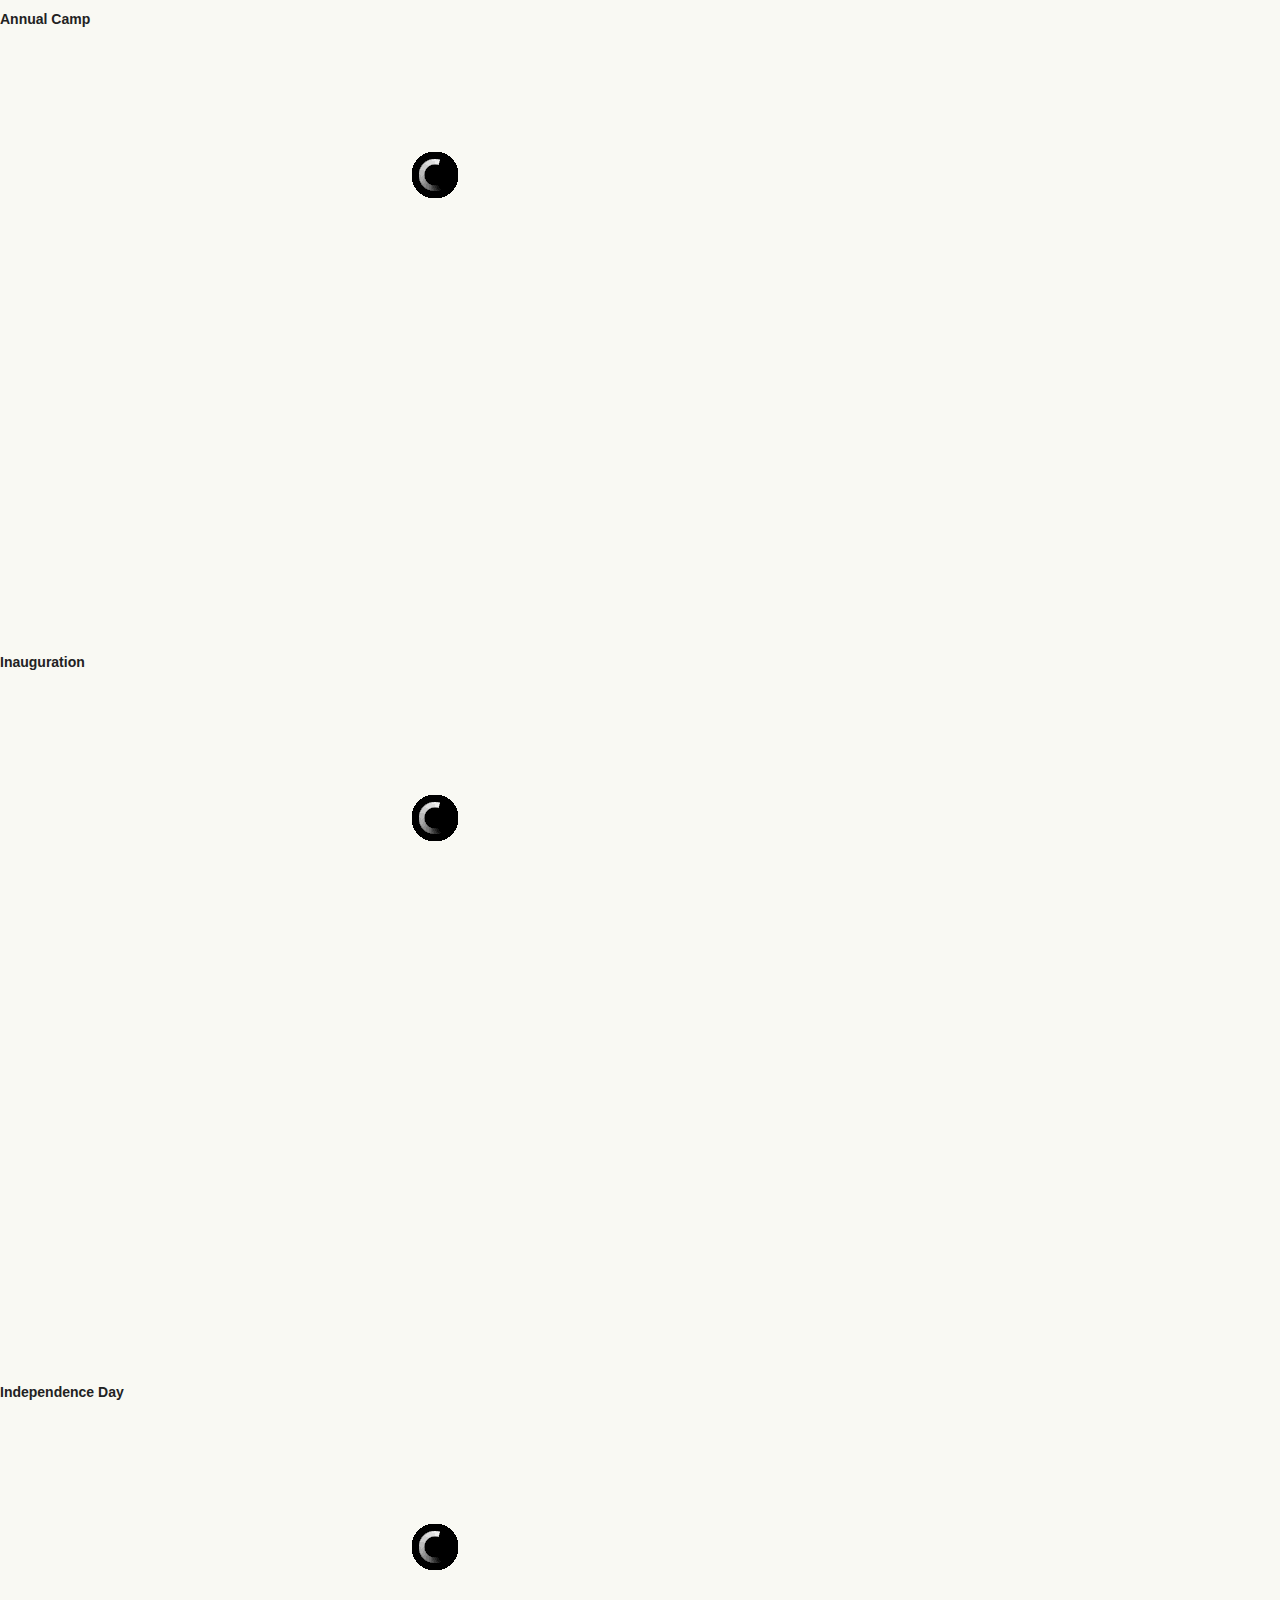
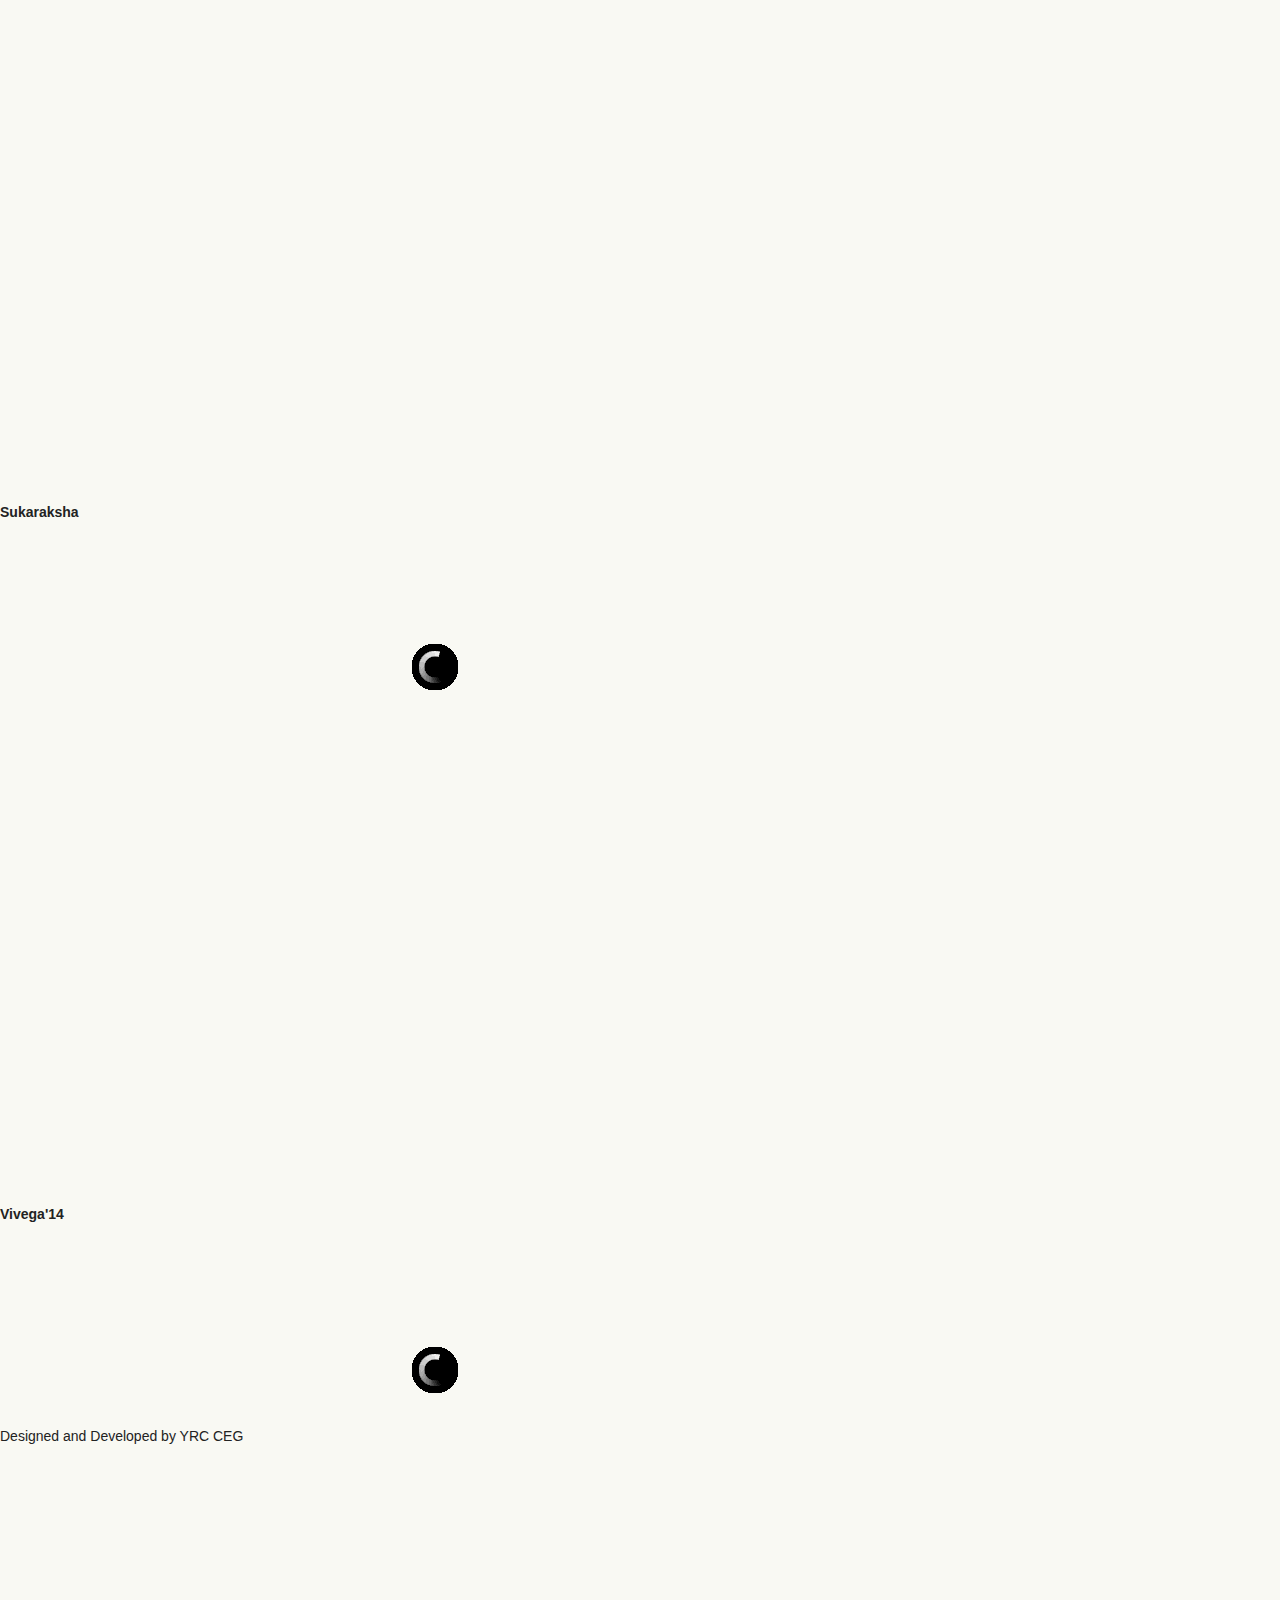
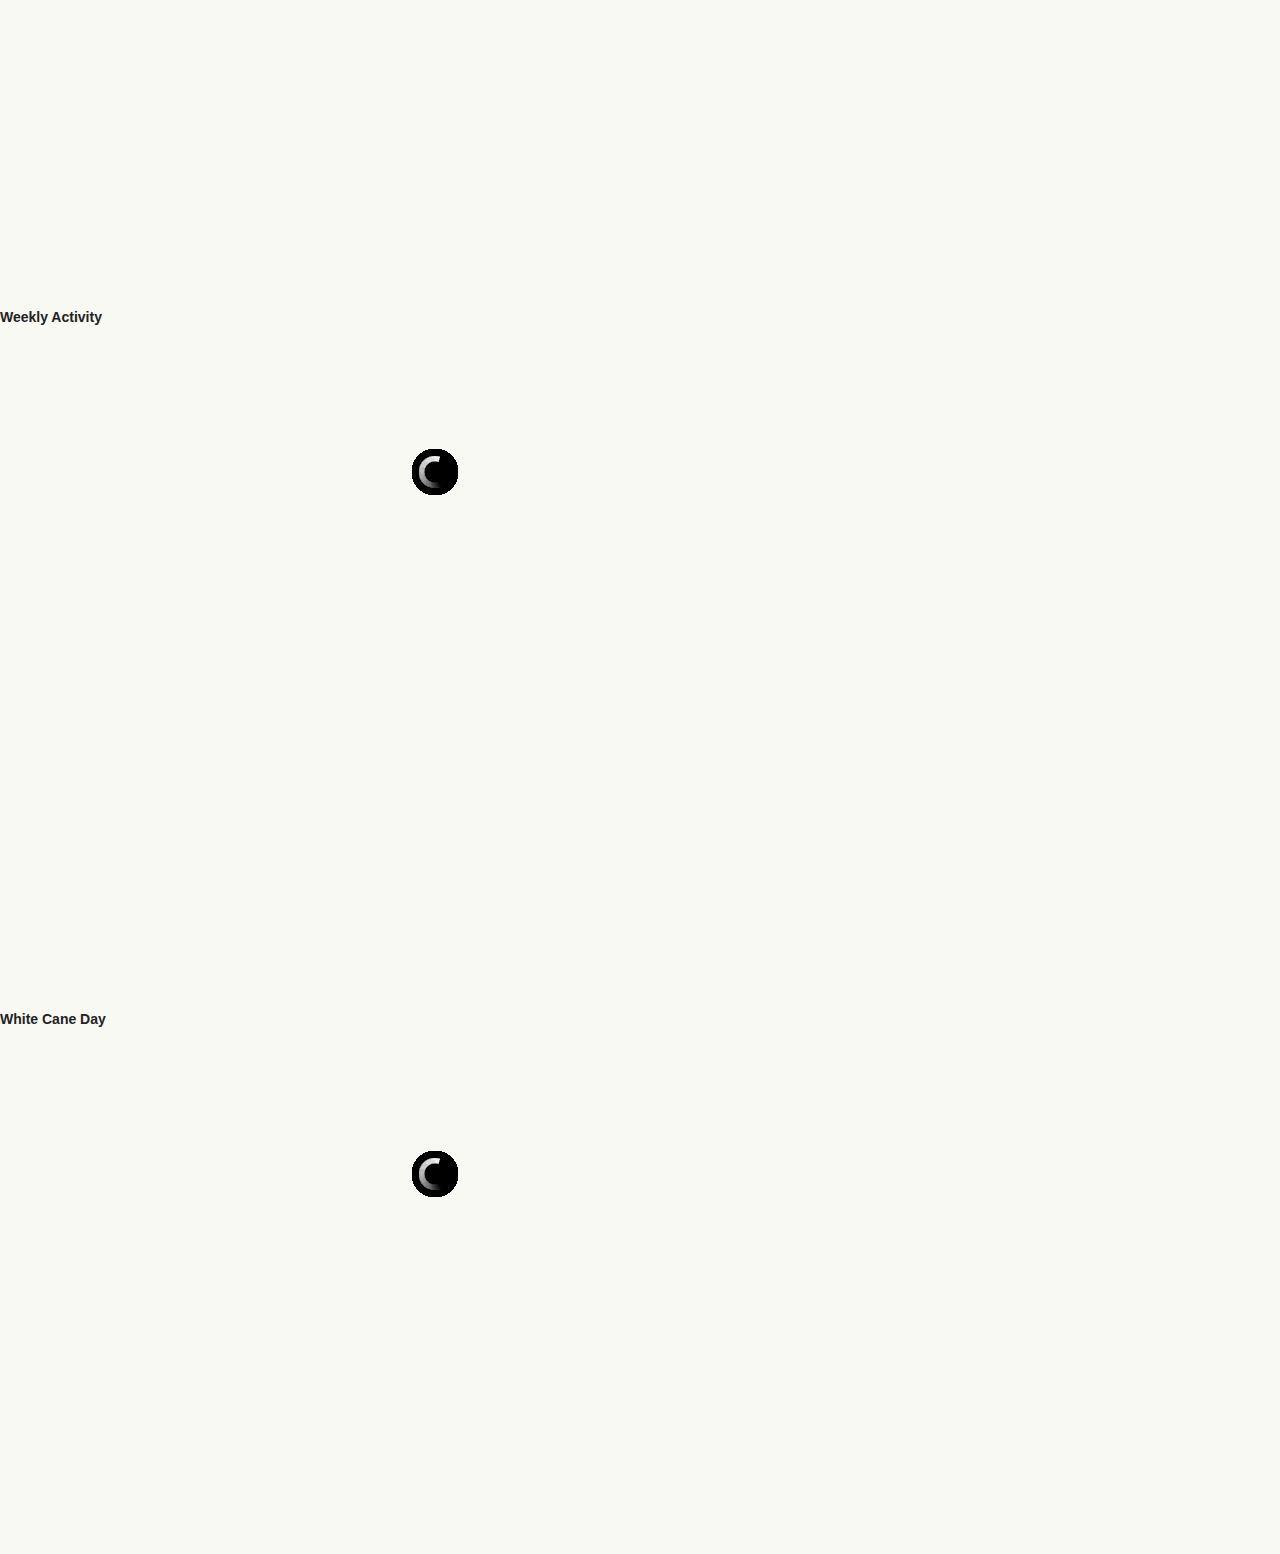
<file: gallery.html>
<!DOCTYPE html>
<html>
<head>
	<title>Gallery</title>
	<style type="text/css">
		.gallery_div1{
			position: relative;
			top: -35vh;
			height: 37vh;
		}
		.gallery_div2{
			position: relative;
			top: 8vh;
			height: 37vh;
		}
		.gallery_div3{
			position: relative;
			top: 50vh;
			height: 37vh;
		}
		.gallery_div4{
			position: relative;
			top: 90vh;
			height: 37vh;
		}
		.gallery_div5{
			position: relative;
			top: 130vh;
			height: 37vh;
		}
		.gallery_div6{
			position: relative;
			top: 170vh;
			height: 37vh;
		}
		.wrapper{
			position: relative;
			top: -15vh;
			left: -16vw;
		}
		.footer{
			top:207vh;
		}
		html, body {height: 100%;padding: 0;margin: 0;}body {background: #f9f9f3;}body * {font-family: Arial, Geneva, SunSans-Regular, sans-serif;font-size: 14px;color: #222;line-height: 20px;}.wrapper {height: 100%;width: 100%;min-height: 650px;min-width: 900px;padding-top: 1px;}.slider {margin: 100px 0 0 0;height: 340px;overflow: hidden;background: url("css/images/ajax-loader.gif") center center no-repeat;}.slider .slide {position: relative;display: none;height: 340px;float: left;background-position: center right;cursor: pointer;border-left: 1px solid #fff;}.slider .slide:first-child {border: none;}.slider .slide.active {cursor: default;}.slider .slide-block {position: absolute;left: 39.5vw;bottom: -1vh;display: inline-block;width: 435px;background-color: #fff;background-color: rgba(255,255,255, 0.8);	padding: 20px;font-size: 14px;color: #134B94;border: 1px solid #fff;overflow: hidden;border-radius: 4px;}.slider .slide-block h4 {font-size: 36px;font-weight: bold;margin: 0 0 10px 0;line-height: 1;}
			.slider .slide-block p {
				margin: 0;
				font-family : Myriad Pro;
    			color : #0071BA;
    			font-size: 2vw;
    			font-weight: 100;
			}
	</style>
	<script src="js/jquery.carouFredSel-6.2.1-packed.js"></script>
</head>
<body>
	<script type="text/javascript">
		$(function(){$('.slider').carouFredSel({width:'100%',align:false,items: 3,items:{width: $('.wrapper').width() * 0.15,height: 500,visible: 1,minimum: 1},scroll:{items: 1,timeoutDuration : 5000,onBefore: function(data){var currentSlide=$('.slide.active',this),nextSlide=data.items.visible,_width=$('.wrapper').width();currentSlide.stop().animate({width:_width*0.15});currentSlide.removeClass('active');data.items.old.add(data.items.visible).find('.slide-block').stop().fadeOut();nextSlide.addClass('active');nextSlide.stop().animate({width:_width*0.7});},onAfter:function(data){data.items.visible.last().find('.slide-block').stop().fadeIn();}},onCreate:function(data){var newitems=$('.slide',this).clone(true),_width=$('.wrapper').width();$(this).trigger('insertItem',[newitems,newitems.length,false]);$('.slide',this).fadeIn();$('.slide:first-child',this).addClass('active');$('.slide',this).width(_width*0.15);$('.slide:first-child',this).animate({width:_width*0.7});$(this).find('.slide-block').hide();$(this).find('.slide.active.slide-block').stop().fadeIn();}});$('.slider').children().click(function(){$('.slider').trigger('slideTo',[this]);});$(window).resize(function(){var slider=$('.slider'),_width=$('.wrapper').width();slider.find('.slide').width(_width*0.15);slider.find('.slide.active').width(_width*0.7);slider.trigger('configuration',['items.width',_width*0.15]);});});	
</script>
<div class="gallery_intro">
	<h1>Annual Camp</h1>
</div>
<div class="wrapper">
	<div class="slider">
		<div class="slide" style="background-image: url('images/annualcamp/1.jpg');background-repeat:no-repeat;background-size:contain">
			<div class="slide-block">
				<!--h4><a href = "#" style="color:red">pic1</a></h4-->
				<p>Camp Inauguration</p>
			</div>
		</div>
		
		<div class="slide" style="background-image: url('images/annualcamp/2.jpg');background-repeat:no-repeat;background-size:contain">
			<div class="slide-block">
				<!--h4><a href = "#" style="color:red">pic2</a></h4-->
				<p>Tree Plantation</p>
			</div>
		</div>
		<div class="slide" style="background-image: url('images/annualcamp/3.jpg');background-repeat:no-repeat;background-size:contain">
			<div class="slide-block">
				<!--h4><a href = "#" style="color:red">pic3</a></h4-->
				<p>Tree Plantation</p>
			</div>
		</div>
		<div class="slide" style="background-image: url('images/annualcamp/17.jpg');background-repeat:no-repeat;background-size:contain">
			<div class="slide-block">
				<p>Tree Plantation</p>
			</div>
		</div>
		<div class="slide" style="background-image: url('images/annualcamp/4.jpg');background-repeat:no-repeat;background-size:contain">
			<div class="slide-block">
				<p>Awareness Marching</p>
			</div>
		</div>
		<div class="slide" style="background-image: url('images/annualcamp/5.jpg');background-repeat:no-repeat;background-size:contain">
			<div class="slide-block">
				<p>Awareness Marching</p>
			</div>
		</div>
		<div class="slide" style="background-image: url('images/annualcamp/23.jpg');background-repeat:no-repeat;background-size:contain">
			<div class="slide-block">
				<p>Awareness Marching</p>
			</div>
		</div>
		<div class="slide" style="background-image: url('images/annualcamp/18.jpg');background-repeat:no-repeat;background-size:contain">
			<div class="slide-block">
				<p>Lectures</p>
			</div>
		</div>
		<div class="slide" style="background-image: url('images/annualcamp/6.jpg');background-repeat:no-repeat;background-size:contain">
			<div class="slide-block">
				<p>Lectures</p>
			</div>
		</div>
		<div class="slide" style="background-image: url('images/annualcamp/24.jpg');background-repeat:no-repeat;background-size:contain">
			<div class="slide-block">
				<p>Lectures</p>
			</div>
		</div>
		<div class="slide" style="background-image: url('images/annualcamp/7.jpg');background-repeat:no-repeat;background-size:contain">
			<div class="slide-block">
				<p>School Visit</p>
			</div>
		</div>
		<div class="slide" style="background-image: url('images/annualcamp/8.jpg');background-repeat:no-repeat;background-size:contain">
			<div class="slide-block">
				<p>YRC volunteers Teaching Kids</p>
			</div>
		</div>
		<div class="slide" style="background-image: url('images/annualcamp/9.jpg');background-repeat:no-repeat;background-size:contain">
			<div class="slide-block">
				<p>Drawing Sessions</p>
			</div>
		</div>
		<div class="slide" style="background-image: url('images/annualcamp/10.jpg');background-repeat:no-repeat;background-size:contain">
			<div class="slide-block">
				<p>Fun Games</p>
			</div>
		</div>
		<div class="slide" style="background-image: url('images/annualcamp/11.jpg');background-repeat:no-repeat;background-size:contain">
			<div class="slide-block">
				<p>Fun Games</p>
			</div>
		</div>
		<div class="slide" style="background-image: url('images/annualcamp/12.jpg');background-repeat:no-repeat;background-size:contain">
			<div class="slide-block">
				<p>Science</p>
			</div>
		</div>
		<div class="slide" style="background-image: url('images/annualcamp/13.jpg');background-repeat:no-repeat;background-size:contain">
			<div class="slide-block">
				<p>Door To Door Survey</p>
			</div>
		</div>
		<div class="slide" style="background-image: url('images/annualcamp/26.jpg');background-repeat:no-repeat;background-size:contain">
			<div class="slide-block">
				<p>Door To Door Survey</p>
			</div>
		</div>
		<div class="slide" style="background-image: url('images/annualcamp/27.jpg');background-repeat:no-repeat;background-size:contain">
			<div class="slide-block">
				<p>Door To Door Survey</p>
			</div>
		</div>
		<div class="slide" style="background-image: url('images/annualcamp/14.jpg');background-repeat:no-repeat;background-size:contain">
			<div class="slide-block">
				<p>Door To Door Survey</p>
			</div>
		</div>
		<div class="slide" style="background-image: url('images/annualcamp/15.jpg');background-repeat:no-repeat;background-size:contain">
			<div class="slide-block">
				<p>Door To Door Survey</p>
			</div>
		</div>
		<div class="slide" style="background-image: url('images/annualcamp/16.jpg');background-repeat:no-repeat;background-size:contain">
			<div class="slide-block">
				<p>Cleaning</p>
			</div>
		</div>
		<div class="slide" style="background-image: url('images/annualcamp/25.jpg');background-repeat:no-repeat;background-size:contain">
			<div class="slide-block">
				<p>First Aid Training</p>
			</div>
		</div>
		<div class="slide" style="background-image: url('images/annualcamp/19.jpg');background-repeat:no-repeat;background-size:contain">
			<div class="slide-block">
				<p>Emergency Training</p>
			</div>
		</div>
		<div class="slide" style="background-image: url('images/annualcamp/20.jpg');background-repeat:no-repeat;background-size:contain">
			<div class="slide-block">
				<p>Street Play</p>
			</div>
		</div>
		<div class="slide" style="background-image: url('images/annualcamp/21.jpg');background-repeat:no-repeat;background-size:contain">
			<div class="slide-block">
				<p>Street Play</p>
			</div>
		</div>
		<div class="slide" style="background-image: url('images/annualcamp/22.jpg');background-repeat:no-repeat;background-size:contain">
			<div class="slide-block">
				<p>Group Photo</p>
			</div>
		</div>
	</div>
</div>
<br>
<div class="gallery_div1">
	<div class="gallery_intro">
		<h1>Inauguration</h1>
	</div>
	<div class="wrapper">
		<div class="slider">
			<div class="slide" style="background-image: url('images/inauguration/1.jpg');background-repeat:no-repeat;background-size:contain">
			</div>
			<div class="slide" style="background-image: url('images/inauguration/2.jpg');background-repeat:no-repeat;background-size:contain">
			</div>
			<div class="slide" style="background-image: url('images/inauguration/3.jpg');background-repeat:no-repeat;background-size:contain">
			</div>
			<div class="slide" style="background-image: url('images/inauguration/4.jpg');background-repeat:no-repeat;background-size:contain">
			</div>
			<div class="slide" style="background-image: url('images/inauguration/5.jpg');background-repeat:no-repeat;background-size:contain">
			</div>
			<div class="slide" style="background-image: url('images/inauguration/6.jpg');background-repeat:no-repeat;background-size:contain">
			</div>
			<div class="slide" style="background-image: url('images/inauguration/7.jpg');background-repeat:no-repeat;background-size:contain">
			</div>
			<div class="slide" style="background-image: url('images/inauguration/8.jpg');background-repeat:no-repeat;background-size:contain">
			</div>
		</div>
	</div>
</div>
<div class="gallery_div2">
	<div class="gallery_intro">
		<h1>Independence Day</h1>
	</div>
	<div class="wrapper">
		<div class="slider">
			<div class="slide" style="background-image: url('images/independenceday/2.jpg');background-repeat:no-repeat;background-size:contain">
				<div class="slide-block">
					<p>YRC Volunteers</p>
				</div>
			</div>
			<div class="slide" style="background-image: url('images/independenceday/1.jpg');background-repeat:no-repeat;background-size:contain">
				<div class="slide-block">
					<p>Vice Chancellor</p>
				</div>
			</div>
			<div class="slide" style="background-image: url('images/independenceday/3.jpg');background-repeat:no-repeat;background-size:contain">
				<div class="slide-block">
					<p>Best Volunteers Of 2014</p>
				</div>
			</div>
		</div>
	</div>
</div>
<div class="gallery_div3">
	<div class="gallery_intro">
		<h1>Sukaraksha</h1>
	</div>
	<div class="wrapper">
		<div class="slider">
			<div class="slide" style="background-image: url('images/sukaraksha/1.jpg');background-repeat:no-repeat;background-size:contain">
			</div>
			<div class="slide" style="background-image: url('images/sukaraksha/2.jpg');background-repeat:no-repeat;background-size:contain">
			</div>
			<div class="slide" style="background-image: url('images/sukaraksha/3.jpg');background-repeat:no-repeat;background-size:contain">
			</div>
			<div class="slide" style="background-image: url('images/sukaraksha/4.jpg');background-repeat:no-repeat;background-size:contain">
			</div>
			<div class="slide" style="background-image: url('images/sukaraksha/5.jpg');background-repeat:no-repeat;background-size:contain">
			</div>
			<div class="slide" style="background-image: url('images/sukaraksha/6.jpg');background-repeat:no-repeat;background-size:contain">
			</div>
			<div class="slide" style="background-image: url('images/sukaraksha/7.jpg');background-repeat:no-repeat;background-size:contain">
			</div>
		</div>
	</div>
</div>
<div class="gallery_div4">
	<div class="gallery_intro">
		<h1>Vivega'14</h1>
	</div>
	<div class="wrapper">
		<div class="slider">
			<div class="slide" style="background-image: url('images/Vivega14/0.jpg');background-repeat:no-repeat;background-size:contain">
				<div class="slide-block">
					<p>Welcome</p>
				</div>
			</div>
			<div class="slide" style="background-image: url('images/Vivega14/01.jpg');background-repeat:no-repeat;background-size:contain">
				<div class="slide-block">
					<p>Lighting Kuthuvilakku</p>
				</div>
			</div>
			<div class="slide" style="background-image: url('images/Vivega14/02.jpg');background-repeat:no-repeat;background-size:contain">
				<div class="slide-block">
					<p>Inauguration</p>
				</div>
			</div>
			<div class="slide" style="background-image: url('images/Vivega14/03.jpg');background-repeat:no-repeat;background-size:contain">
				<div class="slide-block">
					<p>Drawing</p>
				</div>
			</div>
			<div class="slide" style="background-image: url('images/Vivega14/04.jpg');background-repeat:no-repeat;background-size:contain">
				<div class="slide-block">
					<p>Drawing</p>
				</div>
			</div>
			<div class="slide" style="background-image: url('images/Vivega14/05.jpg');background-repeat:no-repeat;background-size:contain">
				<div class="slide-block">
					<p>Drawing</p>
				</div>
			</div>
			<div class="slide" style="background-image: url('images/Vivega14/09.jpg');background-repeat:no-repeat;background-size:contain">
				<div class="slide-block">
					<p>Drawing</p>
				</div>
			</div>
			<div class="slide" style="background-image: url('images/Vivega14/06.jpg');background-repeat:no-repeat;background-size:contain">
				<div class="slide-block">
					<p>Just A Minute 6th-9th</p>
				</div>
			</div>
			<div class="slide" style="background-image: url('images/Vivega14/08.jpg');background-repeat:no-repeat;background-size:contain">
				<div class="slide-block">
					<p>Just A Minute 10th-12th</p>
				</div>
			</div>
			<div class="slide" style="background-image: url('images/Vivega14/07.jpg');background-repeat:no-repeat;background-size:contain">
				<div class="slide-block">
					<p>Quizzes</p>
				</div>
			</div>
			<div class="slide" style="background-image: url('images/Vivega14/10.jpg');background-repeat:no-repeat;background-size:contain">
			</div>
			<div class="slide" style="background-image: url('images/Vivega14/11.jpg');background-repeat:no-repeat;background-size:contain">
			</div>
			<div class="slide" style="background-image: url('images/Vivega14/12.jpg');background-repeat:no-repeat;background-size:contain">
				<div class="slide-block">
					<p>Madhan Karky</p>
				</div>
			</div>
			<div class="slide" style="background-image: url('images/Vivega14/13.jpg');background-repeat:no-repeat;background-size:contain">
				<div class="slide-block">
					<p>Vivega'14 Runners</p>
				</div>
			</div>
			<div class="slide" style="background-image: url('images/Vivega14/14.jpg');background-repeat:no-repeat;background-size:contain">
				<div class="slide-block">
					<p>Vivega'14 Winners</p>
				</div>
			</div>
			<div class="slide" style="background-image: url('images/Vivega14/15.jpg');background-repeat:no-repeat;background-size:contain">
				<div class="slide-block">
					<p>Vivega'14 Sponsors</p>
				</div>
			</div>
		</div>
	</div>
</div>
<div class="gallery_div5">
	<div class="gallery_intro">
		<h1>Weekly Activity</h1>
	</div>
	<div class="wrapper">
		<div class="slider">
			<div class="slide" style="background-image: url('images/weeklyactivity/1.jpg');background-repeat:no-repeat;background-size:contain">
			</div>
			<div class="slide" style="background-image: url('images/weeklyactivity/2.jpg');background-repeat:no-repeat;background-size:contain">
			</div>
			<div class="slide" style="background-image: url('images/weeklyactivity/3.jpg');background-repeat:no-repeat;background-size:contain">
			</div>
			<div class="slide" style="background-image: url('images/weeklyactivity/4.jpg');background-repeat:no-repeat;background-size:contain">
			</div>
		</div>
	</div>
</div>
<div class="gallery_div6">
	<div class="gallery_intro">
		<h1>White Cane Day</h1>
	</div>
	<div class="wrapper">
		<div class="slider">
			<div class="slide" style="background-image: url('images/whitecaneday/1.jpg');background-repeat:no-repeat;background-size:contain">
			</div>
			<div class="slide" style="background-image: url('images/whitecaneday/2.jpg');background-repeat:no-repeat;background-size:contain">
			</div>
			<div class="slide" style="background-image: url('images/whitecaneday/3.jpg');background-repeat:no-repeat;background-size:contain">
			</div>
			<div class="slide" style="background-image: url('images/whitecaneday/4.jpg');background-repeat:no-repeat;background-size:contain">
			</div>
			<div class="slide" style="background-image: url('images/whitecaneday/5.jpg');background-repeat:no-repeat;background-size:contain">
			</div>
			<div class="slide" style="background-image: url('images/whitecaneday/6.jpg');background-repeat:no-repeat;background-size:contain">
			</div>
			<div class="slide" style="background-image: url('images/whitecaneday/7.jpg');background-repeat:no-repeat;background-size:contain">
			</div>
			<div class="slide" style="background-image: url('images/whitecaneday/8.jpg');background-repeat:no-repeat;background-size:contain">
			</div>
		</div>
	</div>
</div>
<div class="footer"><div><p>Designed and Developed by <span>YRC CEG</span><p></div></div>
</body>
</html>
</file>
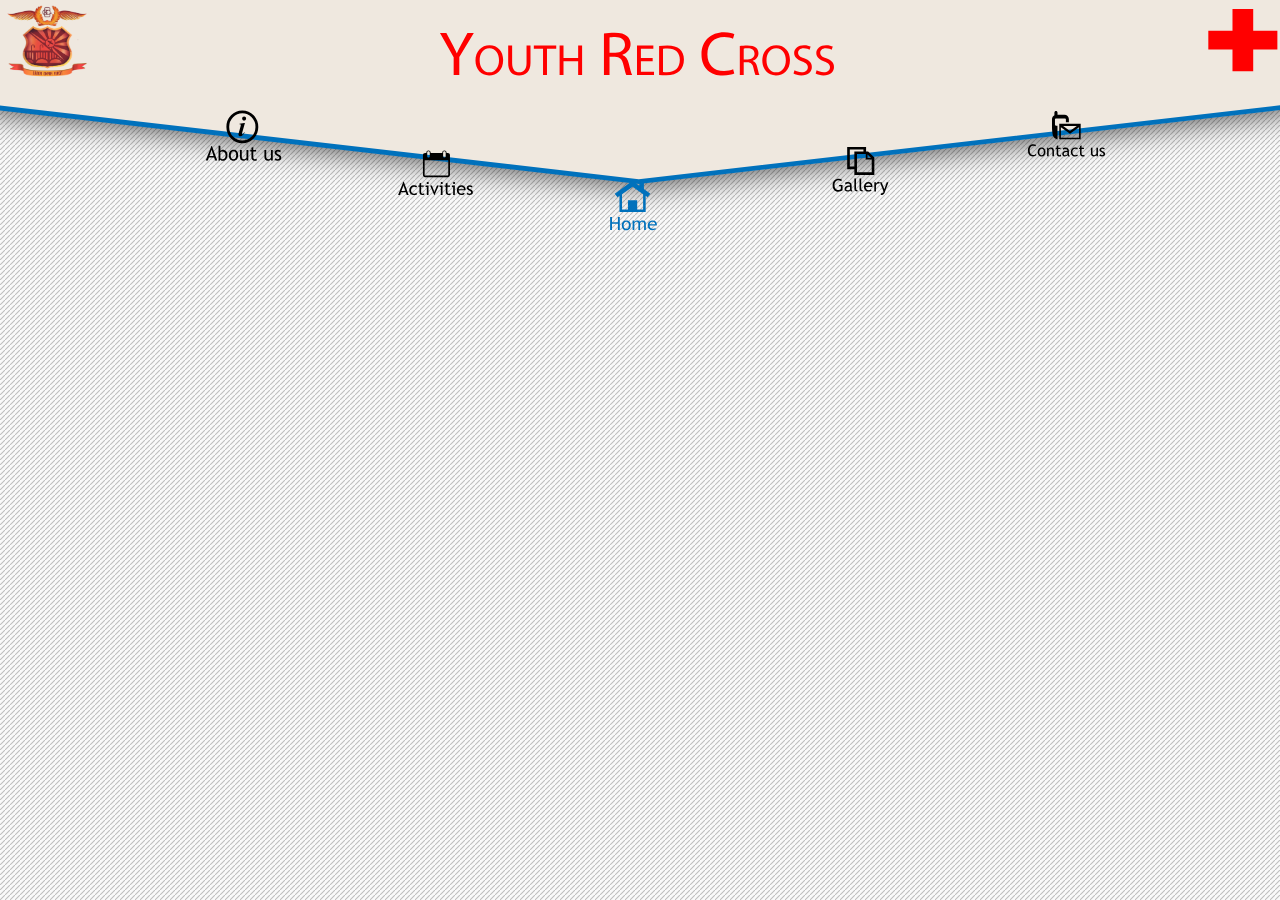
<file: home.html>
<!DOCTYPE html><html><head>	<meta charset="utf-8" />	<meta name="viewport" content="user-scalable=no, initial-scale=1, maximum-scale=1, minimum-scale=1, width=device-width, height=device-height, target-densitydpi=device-dpi" />	<link rel="stylesheet" type="text/css" href="http://fonts.googleapis.com/css?family=Open+Sans:300,400,700">	<link rel="stylesheet" type="text/css" href="css/jquery.mobile-1.4.2.min.css"/>	<link rel="stylesheet" type="text/css" href="css/styles.css"/>   	<title>		YRC Anna University	</title>	<script type="text/javascript" src="js/jquery-1.11.1.min.js"></script>    <script type="text/javascript" src="js/jquery.mobile-1.4.2.min.js"></script>    <script type="text/javascript">    	Image1= new Image(150,20);		Image1.src = "css/images/header.svg";		Image1.src = "css/images/henry.svg";		Image1.src = "css/images/pic0.svg";		Image1.src = "css/images/pic1.svg";		Image1.src = "css/images/pic2.svg";		Image1.src = "css/images/pic3.svg";    </script>    <script src="js/home.js"></script>    <script type="text/javascript">        home.initialize();    </script></head><body>	<div data-role="page" class="home"  data-theme="a">		<div class="header"></div>		<a class='about' href="#"></a>		<a class='activities' href="#"></a>		<a class='index' href="#"></a>		<a class='gallery' href="#"></a>		<a class='contacts' href="#"></a>		<div class="container">		</div>	</div></body></html>
</file>
<file: css/styles.css>
body{
	z-index: 0;
}
.home{
	background-image: url("[data-uri]");
	background-repeat: repeat;
}
.header{
	position: absolute;
    background-image: url("images/header.svg");
    background-repeat: no-repeat;
    background-position: -20px -8px;
    background-size: 100%;
    height: 35%;
    width: 103%;
    z-index: 2;
    /*transition: top 0.7s cubic-bezier(1.000, -0.230, 0.405, 1.425);*/
}
.index{
	position: absolute;
    background-image: url("[data-uri]");
    background-repeat: no-repeat;
    background-size: 50%;
    height: 14%;
    width: 8%;
    top: 20vh;
    left: 47.5vw;
}
.about{
    position: absolute;
    background-image: url("[data-uri]");
    background-repeat: no-repeat;
    background-size: 75%;
    height: 14%;
    width: 8%;
    top: 12vh;
    left: 16vw;
}
.activities{
    position: absolute;
    background-image: url("[data-uri]");
    background-repeat: no-repeat;
    background-size: 75%;
    height: 14%;
    width: 8%;
    top: 16vh;
    left: 31vw;
}
.gallery{
    position: absolute;
    background-image: url("[data-uri]");
    background-repeat: no-repeat;
    background-size: 56%;
    height: 14%;
    width: 8%;
    top: 16vh;
    left: 65vw;
}
.contacts{
    position: absolute;
    background-image: url("[data-uri]");
    background-repeat: no-repeat;
    background-size: 82%;
    height: 14%;
    width: 8%;
    top: 12vh;
    left: 80vw;
}
body div a{
	position: absolute;
	z-index: 200;
	text-decoration: none;
	transition: top 0.25s, left 0.25s, visibility 0.25s, linear 0.5s;
}
.container{
    /*margin: 18% 25%;*/
	top: -160vh;
    /*left: -22vw;*/
    width: 100%;
    position: absolute;
    z-index: 0;
    transition: top 1s cubic-bezier(1.000, -0.230, 0.405, 1.425);
}
/*.sliderFrame{
    position:relative;
    width:680px;
    height: 600px;
    margin:0 auto; /*center-aligned
    top: 10vh;
}
.slider{
    width:680px;height:600px;/* Must be the same size as the slider images */
    position:relative;
    margin:0 auto; /*center-aligned
    transform: translate3d(0,0,0);
    box-shadow: 0px 1px 5px #999999;
}*/
.intro{
    text-align: left;
    font-family: 'Open Sans', 'Helvetica Neue', Arial, Helvetica, sans-serif;
}
.intro h1{
    /*text-shadow: 2px 2px 1px grey;*/
    font-family : Myriad Pro;
    color : #D60000;
    font-size: 4vw;
    font-weight: 100;
}
.gallery_intro h1{
    /*text-shadow: 2px 2px 1px grey;*/
    font-family : Myriad Pro;
    color : #D60000;
    font-size: 4vw;
    font-weight: 500;
    position: relative;
    left: 20vw;
}
.intro h2{
    /*text-shadow: 2px 2px 1px grey;
    color: royalblue;
    font-size: 2.7vw;*/
    font-size: 2.9vw;
    font-family: Arial;
    text-transform: capitalize;
    color: rgb(51,51,51);
    font-weight: 100;
}
.intro h3{
    /*text-shadow: 2px 2px 1px grey;*/
    color: #0071BA;
    font-size: 2.2vw;
    font-weight: 100;
    font-family: Arial;
    text-transform: capitalize;
    border-bottom: 1px solid black;
}
.intro .homePage{
    font-family : Myriad Pro;
    font-style : italic;
    color : #000000;
    font-size: 1.8vw;
}
/*.caption-bg {
    position: relative;
    background-color: black;
    opacity: 0.3;
    width: 100%;
    height: auto;
    padding: 28px 0px;
    left: 0px;
    top: -58px;
}
.caption {
    color: #EEE;
    z-index: 2;
    position: relative;
    width: 100%;
    height: auto;
    padding: 28px 0px;
    left: 0px;
    top: -145px;
    font-size: 3vw;
    text-align: center;
    font-family: Tahoma;
    background: none;
}*/
.index_tab tr td{
    width: 50%;
}
.index_tab tr td:nth-child(1) div{
    position: relative;
    background-image: url("images/henry.svg");
    background-repeat: no-repeat;
    background-position: 7vw -4vw;
    background-size: 60%;
    height: 71vh;
    width: 40vw;
    z-index: 200;
}
.index_tab tr td:nth-child(2) div{
    left: -20%;
    position: relative;
}
.intro.motto{
    left: 10vw;
}
.motto{
    position: relative;
    left: 12vw;
}
.motto-icon{
    position: relative;
    background-repeat: no-repeat;
    background-size: contain;
    height: 37vh;
    width: 25vw;
    padding-right: 3vw;
}
.friendship{
    background-image: url("images/friendship_b.svg");
}
.service{
    background-image: url("images/service_b.svg");
}
.health{
    background-image: url("images/health_b.svg");
}
.footer{
    position: relative;
    background-image: url("images/footer.svg");
    background-repeat: no-repeat;
    background-position: -5px 0px;
    background-size: 100%;
    height: 23vh;
    width: 110vw;
    z-index: 200;
    left: -5vw;
    /*transition: top 0.7s cubic-bezier(1.000, -0.230, 0.405, 1.425);*/
}
.footer div{
    font-family : Myriad Pro;
    color: #0071BA;
    font-weight: 100;
    position: relative;
    top: 9vh;
    left: 81vw;
}
.footer div p span{
    color : #D60000 !important;
}
</file>
